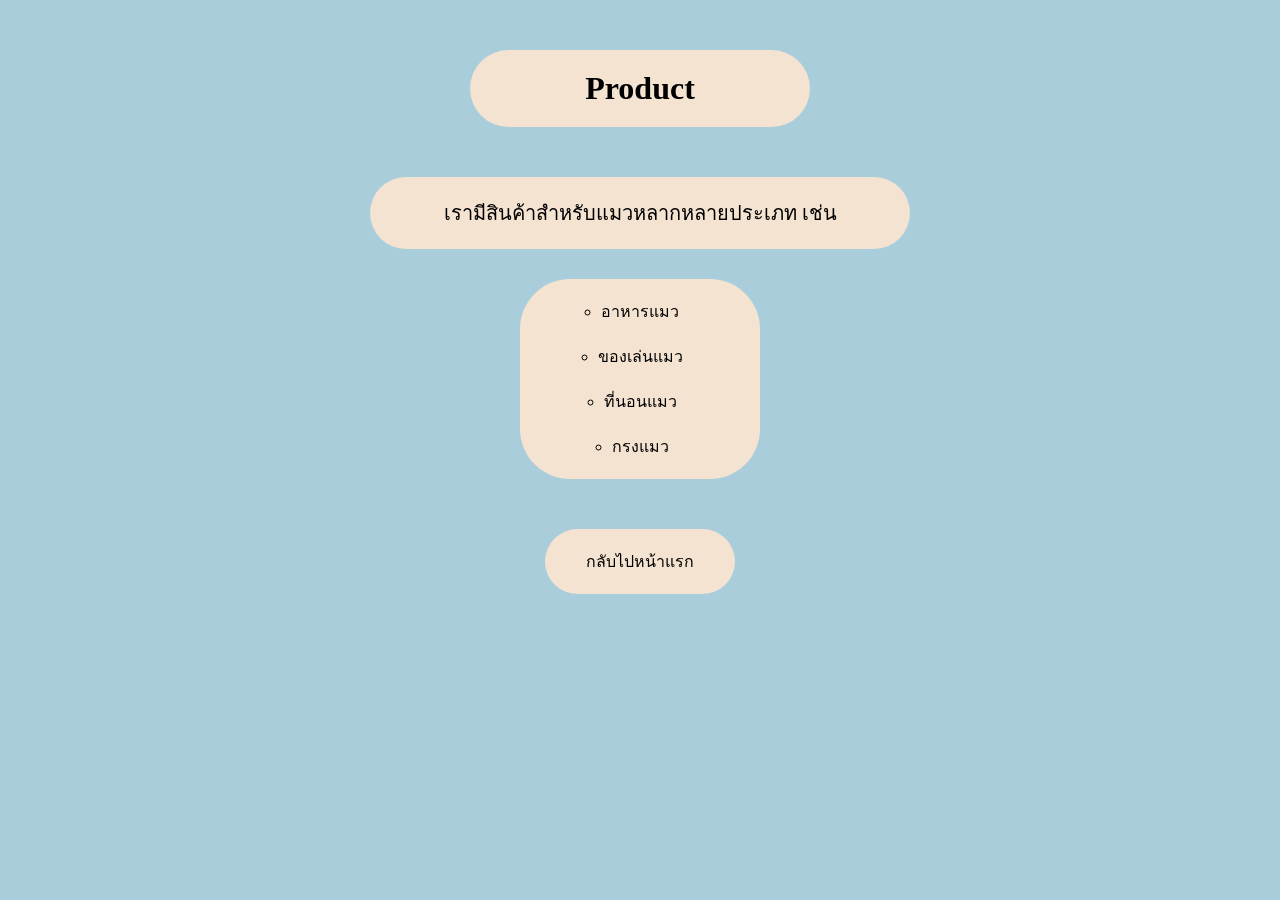
<file: product.html>
<!DOCTYPE html>
<html lang="en">
<head>
    <meta charset="UTF-8">
    <meta name="viewport" content="width=device-width, initial-scale=1.0">
    <title>Product</title>
    <link rel="stylesheet" href="./style.css">
</head>
<body>
    <h1 class="product_title">Product</h1>
    <p class="product_paragraph">เรามีสินค้าสำหรับแมวหลากหลายประเภท เช่น </p>
    <ul class ="product_list">
        <li>อาหารแมว</li>
        <li>ของเล่นแมว</li>
        <li>ที่นอนแมว</li>
        <li>กรงแมว</li>
    </ul>

    <a class="go_home" href="index.html">กลับไปหน้าแรก</a>
</body>
</html>
</file>
<file: style.css>
body{
    background-color: #AACDDC;
}


#homework-menu{
    display: flex;
    gap: 20px;
    justify-content: center;
}

#homework-title{
    text-align: center;
    color: #F3E3D0;
    margin-top: 40px;
    margin-bottom: 50px;
    font-size: 60px;
}

.link{
    text-decoration: none;
    color: black;
    font-size: 20px;
    background-color:#F3E3D0;
    padding-left: 20px;
    padding-right: 20px;
    padding-top: 10px;
    padding-bottom: 10px;
    border-radius: 50px;
}

.link:hover{
    background-color:#D2C4B4;
    
}

.title{
    text-align: center;
    margin-bottom: 50px;
    margin-left: 200px;
    margin-right: 200px;
    font-size: 20px;
    color: black;
    background-color: #F3E3D0;
    border-radius: 50px;
    padding: 23px;
}

.cat_main{
    height: 450px;
    width: auto;
    display: block;
    margin-left: auto;
    margin-right: auto;
    margin-top: 30px;
}

.about_cat{
    display: flex;
    gap: 20px;
    justify-content: center;
    color: black;
    background-color: #F3E3D0;
    border-radius: 50px;
    margin-left: auto;
    margin-right: auto;
    margin-top: 30px;
    width: 300px;
    padding: 20px;
}

.paragraph_title{
    display: flex;
    justify-content: center;
    margin-top: 50px;
    margin-bottom: 50px;
    background-color: #F3E3D0;
    border-radius: 50px;
    margin-left: auto;
    margin-right: auto;
    width: 800px;
    padding: 20px;
    font-size: 20px;
    text-align: center  ;
}

.go_home{
    display: block;
    margin-left: auto;
    margin-right: auto;
    text-align: center;
    margin-top: 50px;
    text-decoration: none;
    background-color: #F3E3D0;
    color: black;
    padding: 20px;
    border-radius: 50px;
    width: 150px;
}

.go_home:hover{
    background-color: #D2C4B4;
}

.product_title{
    text-align: center;
    margin-top: 50px;
    margin-bottom: 50px;
    background-color: #F3E3D0;
    border-radius: 50px;
    margin-left: auto;
    margin-right: auto;
    width: 300px;
    padding: 20px;
}

.product_paragraph{
    display: flex;
    justify-content: center;
    margin-top: 50px;
    margin-bottom: 30px;
    background-color: #F3E3D0;
    border-radius: 50px;
    margin-left: auto;
    margin-right: auto;
    width: 500px;
    padding: 20px;
    font-size: 20px;
    text-align: center  ;
}

.product_list{
    display: flex;
    flex-direction: column;
    gap: 20px;
    align-items: center;
    list-style: circle;
    background-color: #F3E3D0;
    padding: 20px;
    border-radius: 50px;
    width: 200px;
    margin-left: auto;
    margin-right: auto;
}

.contact_title{
    text-align: center;
    margin-top: 50px;
    margin-bottom: 50px;
    background-color: #F3E3D0;
    border-radius: 50px;
    margin-left: auto;
    margin-right: auto;
    width: 300px;
    padding: 20px;
}

.contact_paragraph{
    display: flex;
    justify-content: center;
    margin-top: 50px;
    margin-bottom: 30px;
    background-color: #F3E3D0;
    border-radius: 50px;
    margin-left: auto;
    margin-right: auto;
    width: 500px;
    padding: 20px;
    font-size: 20px;
    text-align: center  ;
}

.contact_list{
    display: flex;
    flex-direction: column;
    gap: 20px;
    align-items: center;
    list-style: circle;
    background-color: #F3E3D0;
    padding: 20px;
    border-radius: 50px;
    width: 400px;
    margin-left: auto;
    margin-right: auto;
}

.cat_contact{
    height: 300px;
    width: auto;
    display: block;
    margin-left: auto;
    margin-right: auto;
    margin-top: 30px;
}
</file>
